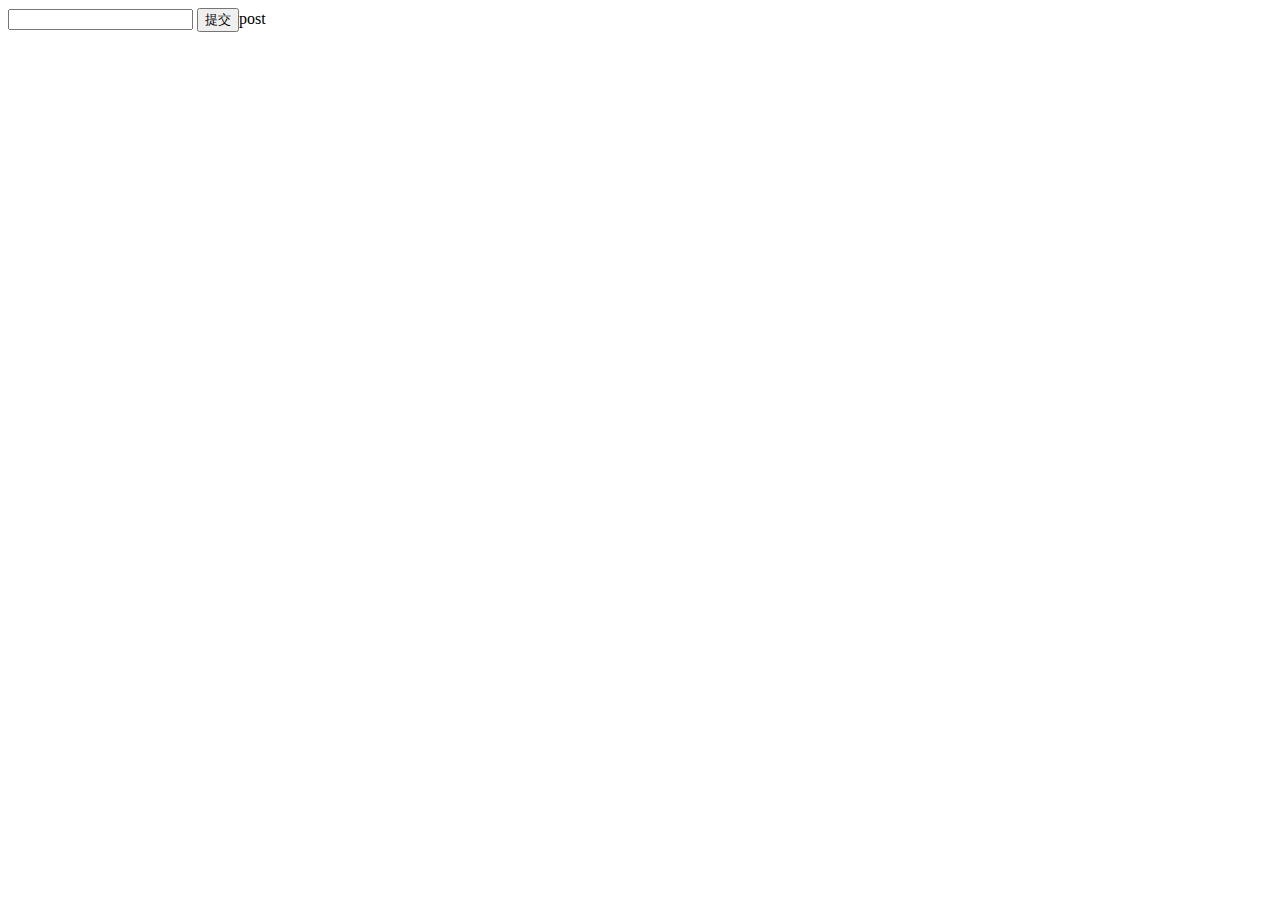
<file: templates/post.html>
<!DOCTYPE html>
<html lang="en">
<head>
    <meta charset="UTF-8">
    <title>post 示例</title>
</head>
<body>
<form action="/deal_request" method="get">
    <input type="text" name="q">
    <input type="submit" value="提交">post

</form>
</body>
</html>
</file>
